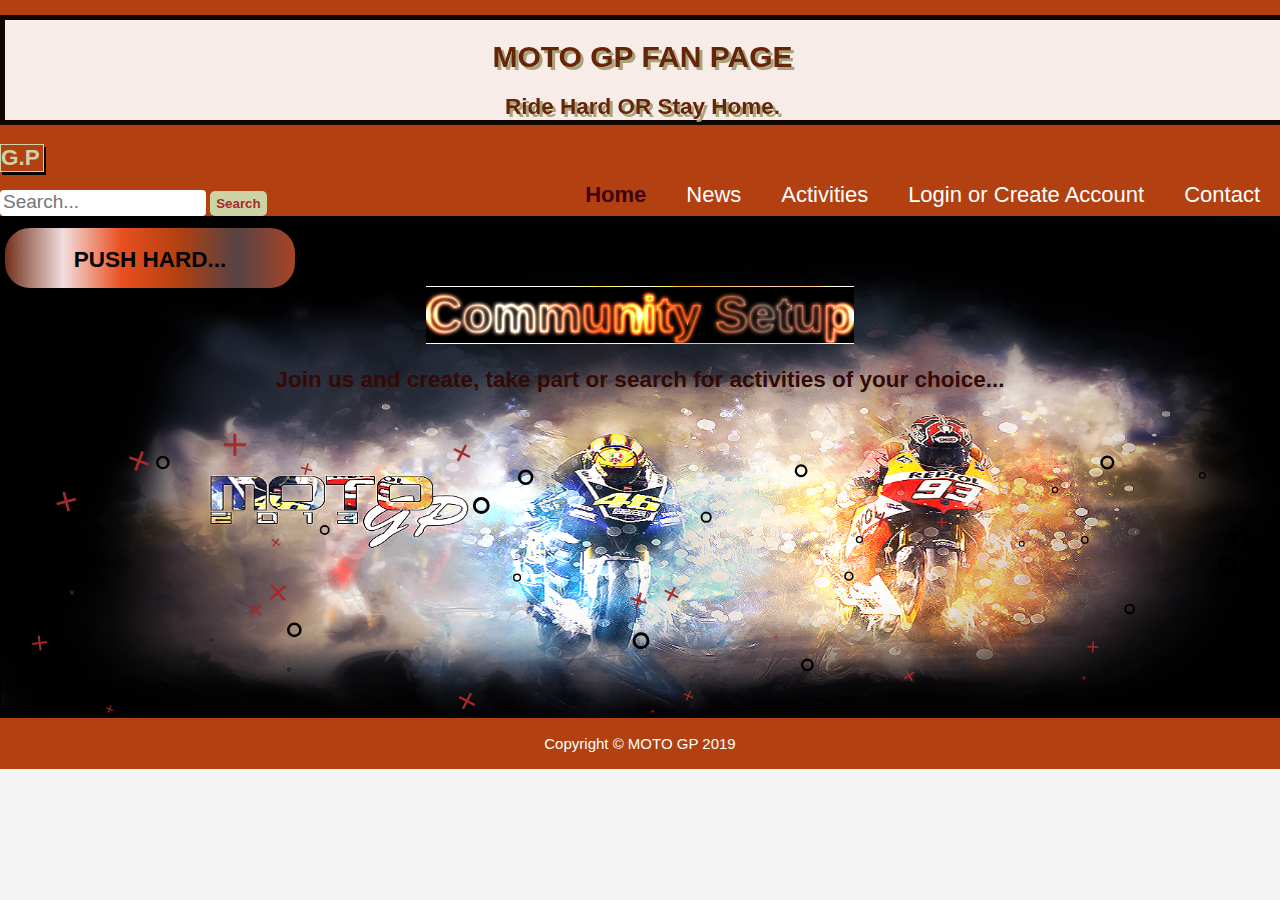
<file: Webpage/index.html>
<!DOCTYPE html>
<html lang="en" manifest="MOTO GP FAN PAGE.appcache">
<head>
	 <meta charset="UTF-8">
  <meta name="description" content="Helds sports activities for community setup and gives latest sports news">
  <meta name="keywords" content="activities,news,contact,login or signup">
  <meta name="viewport" content="width=device-width, initial-scale=1.0">
<title>
GP Family
</title>

<!--fall back for outdated web browsers-->
<!--[if lt IE 9]>
<scriptsrc='http://html5shim.googlecode.com/svn/trunk/html5.js'></script>
<![endif]-->
<link rel="shortcut icon" href="images/Logo.png">
<link rel="stylesheet" type="text/css" href="css/index.css">
</head>
<body>
<header>
	<div class="Container">
	<div class="box">
<center><h1>MOTO GP FAN PAGE</h1></center>
<center><h2>Ride Hard OR Stay Home.</h2></center>
</div>
	<div id="Real">
<h2>G.P</h2>
</div>
<nav>
<ul>
<li class="current"><a href="index.html">Home</a></li>
<li><a href="news.html">News</a></li>
<li><a href="activities.html">Activities</a></li>
<li><a href="Login or Create Account.html">Login or Create Account</a></li>
<li><a href="contact.html">Contact</a></li>
</ul>
</nav>
<form autocomplete="off">
<input type="text" id="search" placeholder="Search...">
<button type="submit" id="button-1">Search</button>
</form>
</div>
</header>
<section id="home">
	
<div class="button" >
<h2>PUSH HARD...</h2>
</div>
<div id="neon-effect">
<div class="neon-wrapper">
    <center> <span class="txt">Community Setup</span></center>
      <span class="gradient"></span>
     <span class="dodge"></span>
</div>
</div>
<div class="para">
<strong><center><h2><p>Join us and create, take part or search for activities of your choice...</p></h2></center></strong>
</div>
<canvas id="canvas" width="800" height="300">We’re sorry, you need an HTML5 compatible
 browser to view this HTML5 Canvas animation.</canvas>
<script src="js/index.js"></script>
<script type="text/javascript"></script>
</section>
<footer>
<p>Copyright &copy; MOTO GP 2019</p>
</footer>
</body>


</html>
</file>
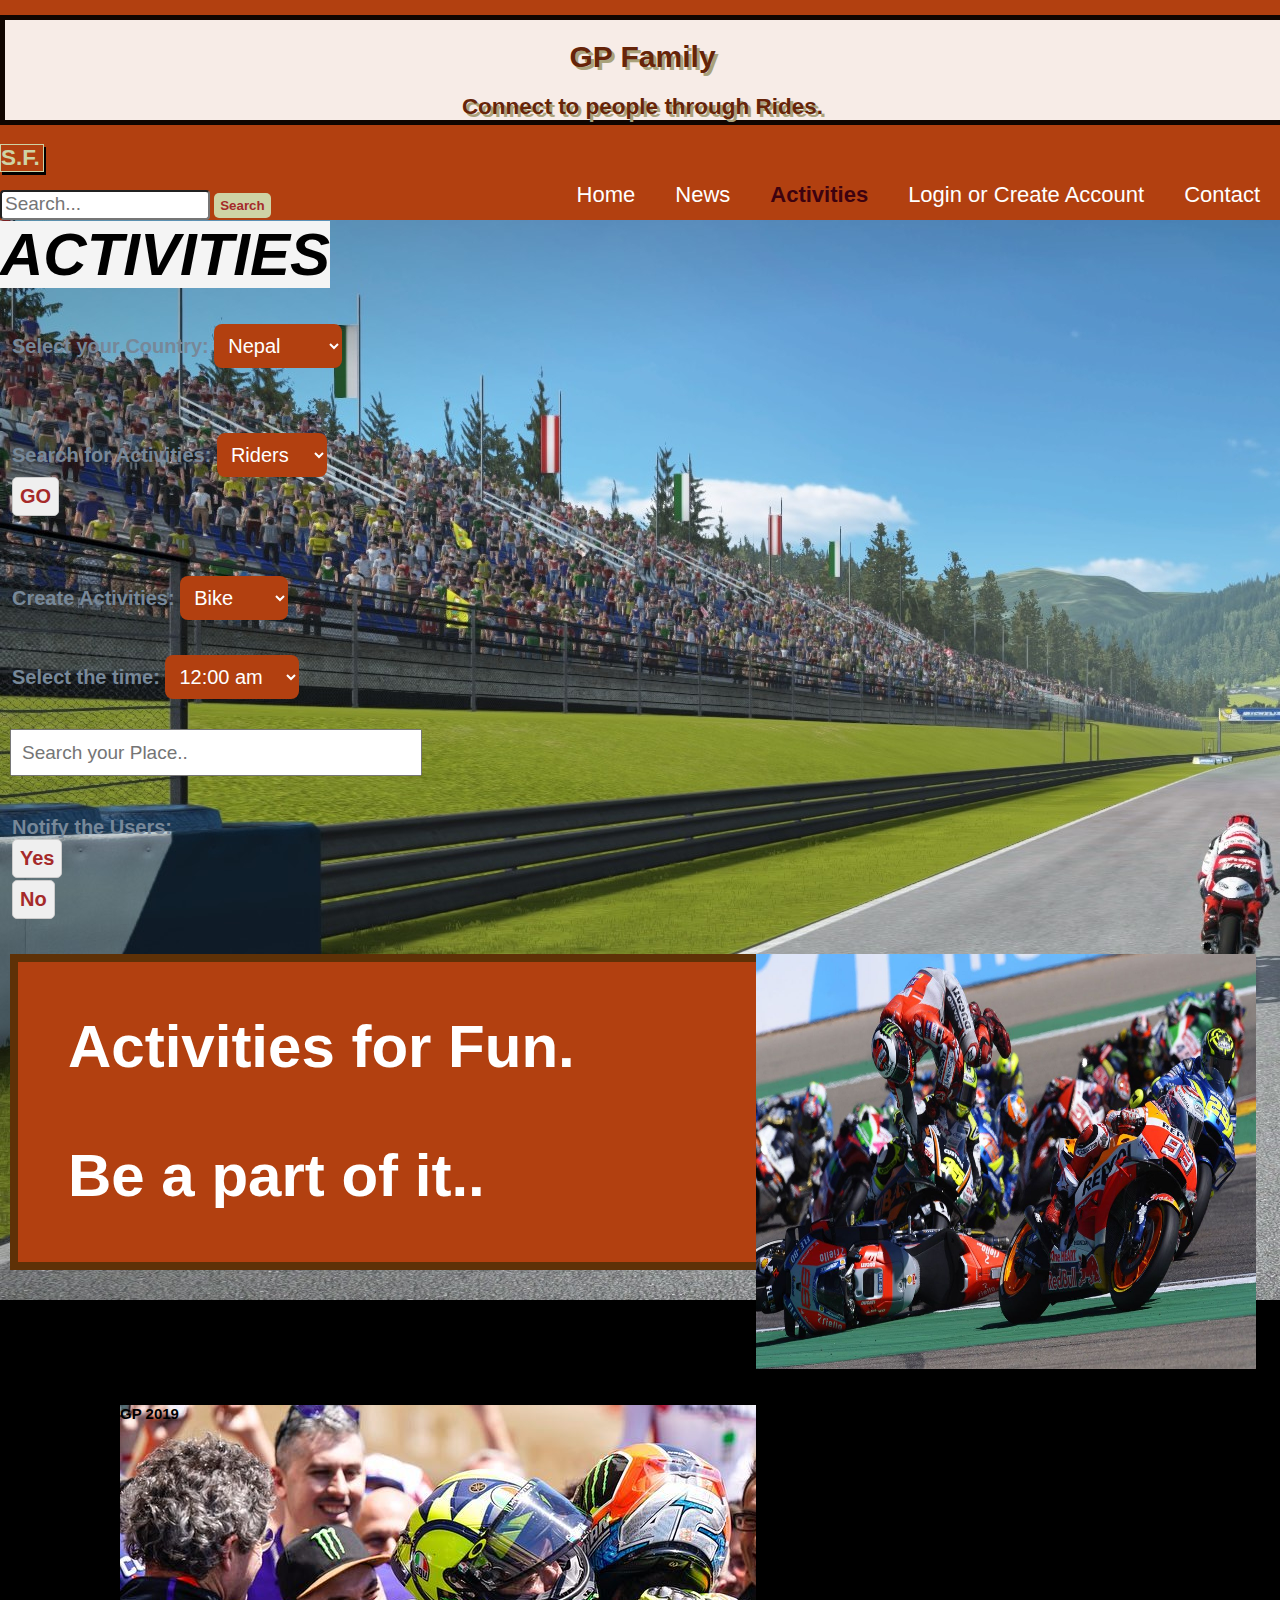
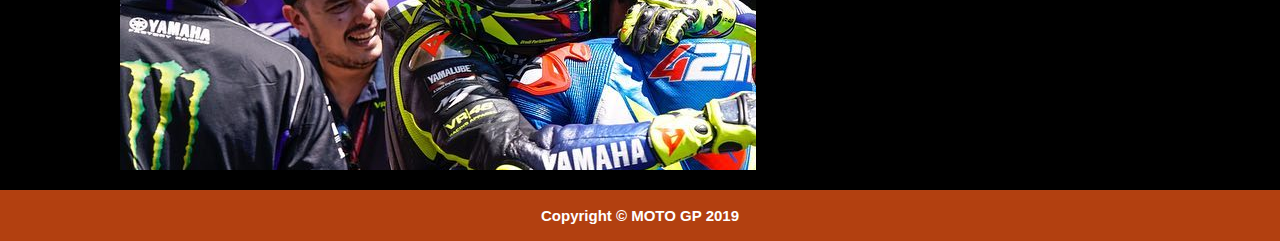
<file: Webpage/Activities.html>
<!DOCTYPE html>
<html lang="en" manifest="Moto GP.appcache">
<head>
	 <meta charset="UTF-8">
  <meta name="description" content="Helds sports activities for community setup and gives latest sports news">
  <meta name="keywords" content="activities,news,contact,login or signup">
  <meta name="viewport" content="width=device-width, initial-scale=1.0">
<title>
GP Family 
</title>
<style type="text/css">
  .header{
    margin-top: 70px;    /*internal css*/
    padding-left: 80px;
  }
  .head{
    color: black;
  }
</style>
<link rel="shortcut icon" href="images/images.jpg">
<link rel="stylesheet" type="text/css" href="css/activities.css">
</head>
<body>
<header>
	<div class="Container">
	<div class="box">
<center><h1>GP Family</h1></center>
<center><h2>Connect to people through Rides.</h2></center>
</div>
	<div id="Real">
<h2>S.F.</h2>
</div>
<nav>
<ul>
<li><a href="index.html">Home</a></li>
<li><a href="news.html">News</a></li>
<li class="current"><a href="activities.html">Activities</a></li>
<li><a href="Login or Create Account.html">Login or Create Account</a></li>
<li><a href="contact.html">Contact</a></li>
</ul>
</nav>
<form autocomplete="off">
<input type="text" id="search" placeholder="Search...">
<button type="submit" id="button-1">Search</button>
</form>
</div>
</header>
<section>
<i><b><big style="font-size:60px;background-color: #f4f4f4;">ACTIVITIES</big><b></i>
<div id="form">
<label style="font-size: 20px; color:lightslategrey;">Select your Country:</label>
<select name="Country">
    <option value="Nepal">Nepal</option>
    <option value="U.S.A">USA</option>
    <option value="India">India</option>
    <option value="China">China</option>
    <option value="Australia">Australia</option>
  </select><br>
</div>
  <div class="name">
   
<div id="form">
<label style="font-size: 20px; color:lightslategray">Search for Activities:</label>
<select name="Search">
    <option value="Football">Riders</option>
    <option value="Cricket">Tracks</option>
  </select>
  <form>
  <button type="submit" id="butnn">GO</button><br>
</form>
</div>
<div id="form">
  <label style="font-size: 20px; color:lightslategray">Create Activities:</label>
<select name="Create">
    <option value="Cricket">Bike</option>
    <option value="Football">Riders</option>
  </select><br>
</div>
<div id="form">
    <label style="font-size: 20px; color:lightslategray">Select the time:</label>
<select name="Select">
    <option value="">12:00 am</option>
    <option value="">1:00 am</option>
    <option value="">2:00 am</option>
    <option value="">3:00 am</option>
    <option value="">4:00 am</option>
     <option value="">5:00 am</option>
    <option value="">6:00 am</option>
    <option value="">7:00 am</option>
    <option value="">8:00 am</option>
    <option value="">9:00 am</option> 
    <option value="">10:00 am</option>
    <option value="">11:00 am</option>
    <option value="">12:00 pm</option>
    <option value="">1:00 pm</option> 
    <option value="">2:00 pm</option>
    <option value="">3:00 pm</option>
    <option value="">4:00 pm</option>
    <option value="">5:00 pm</option> 
    <option value="">6:00 pm</option>
    <option value="">7:00 pm</option>
    <option value="">8:00 pm</option>
    <option value="">9:00 pm</option>
    <option value="">10:00 pm</option>
    <option value="">11:00 pm</option>
 </select><br>
</div>
 <form>
  <input type="text" name="Search" id="srch" placeholder="Search your Place.." required><br>
<div id="form">
 <label style="font-size: 20px; color:lightslategray; ">Notify the Users:</label>
 <button type="submit" id="yes">Yes</button>
 <button type="submit" id="no">No</button>
</form>
</div>
</div>
 <div id="img">
  <img src="images/rush.jpg" alt="activities" width="500px"; height="415px";>
</div>
<div id="acti">
  <b><big style="font-size: 60px; "><p>Activities for Fun.</p><p>Be a part of it..</p></big></b>
</div>
 <script src="js/activities.js"></script>
<script type="text/javascript"></script>
<div class="container">
<div class="header">
    <h1><center><big style="font-size: 40px;">STARS OF GP</big></center></h1>
</div>
<div id="slider">
    <ul class="slides">
 <li class="slide slide1">GP 2019</li>
 <li class="slide slide2">GP 2019</li>
 <li class="slide slide3">GP 2019</li>
 <li class="slide slide4">GP 2019</li>
 <li class="slide slide5">GP 2019</li>
 <li class="slide slide1">GP 2019</li>
    </ul>
</div>

</div>
</section>
</body>
<footer>
<p>Copyright &copy; MOTO GP 2019</p>
</footer>
</body>
</html>
</file>
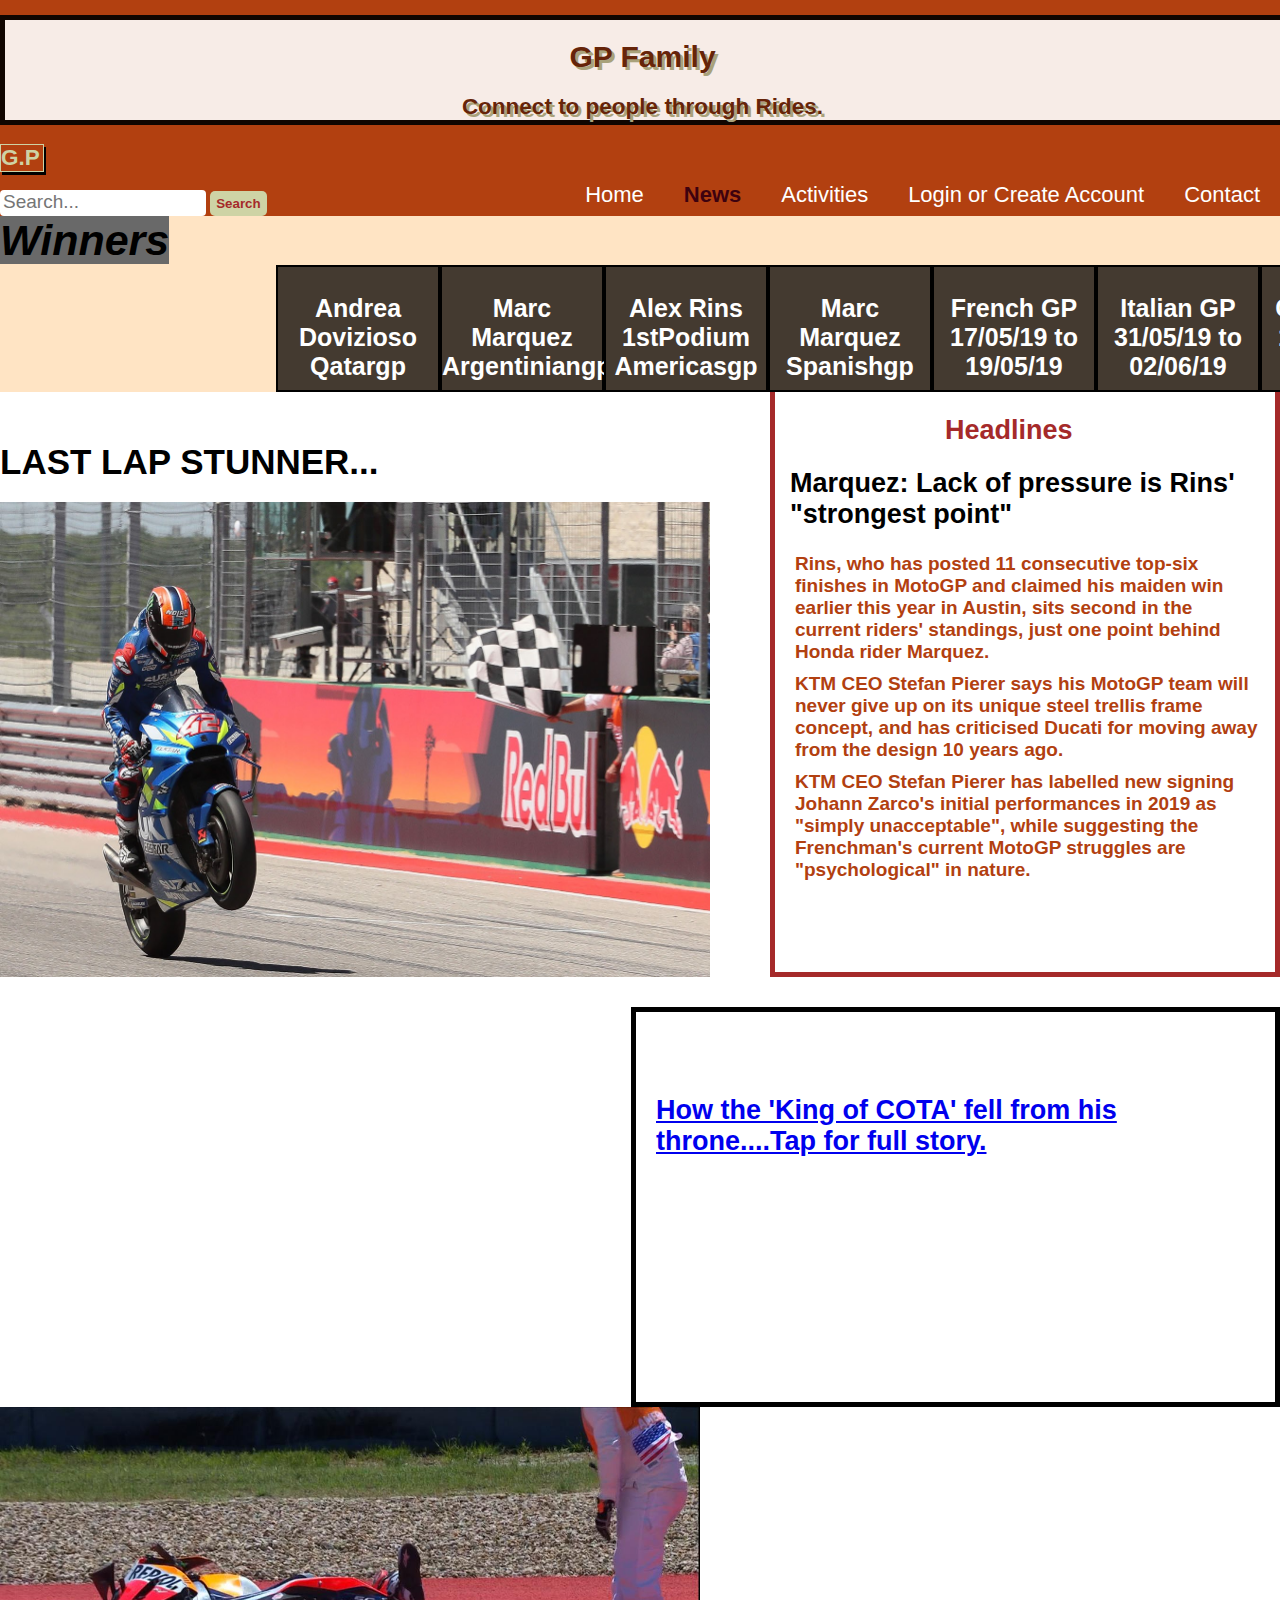
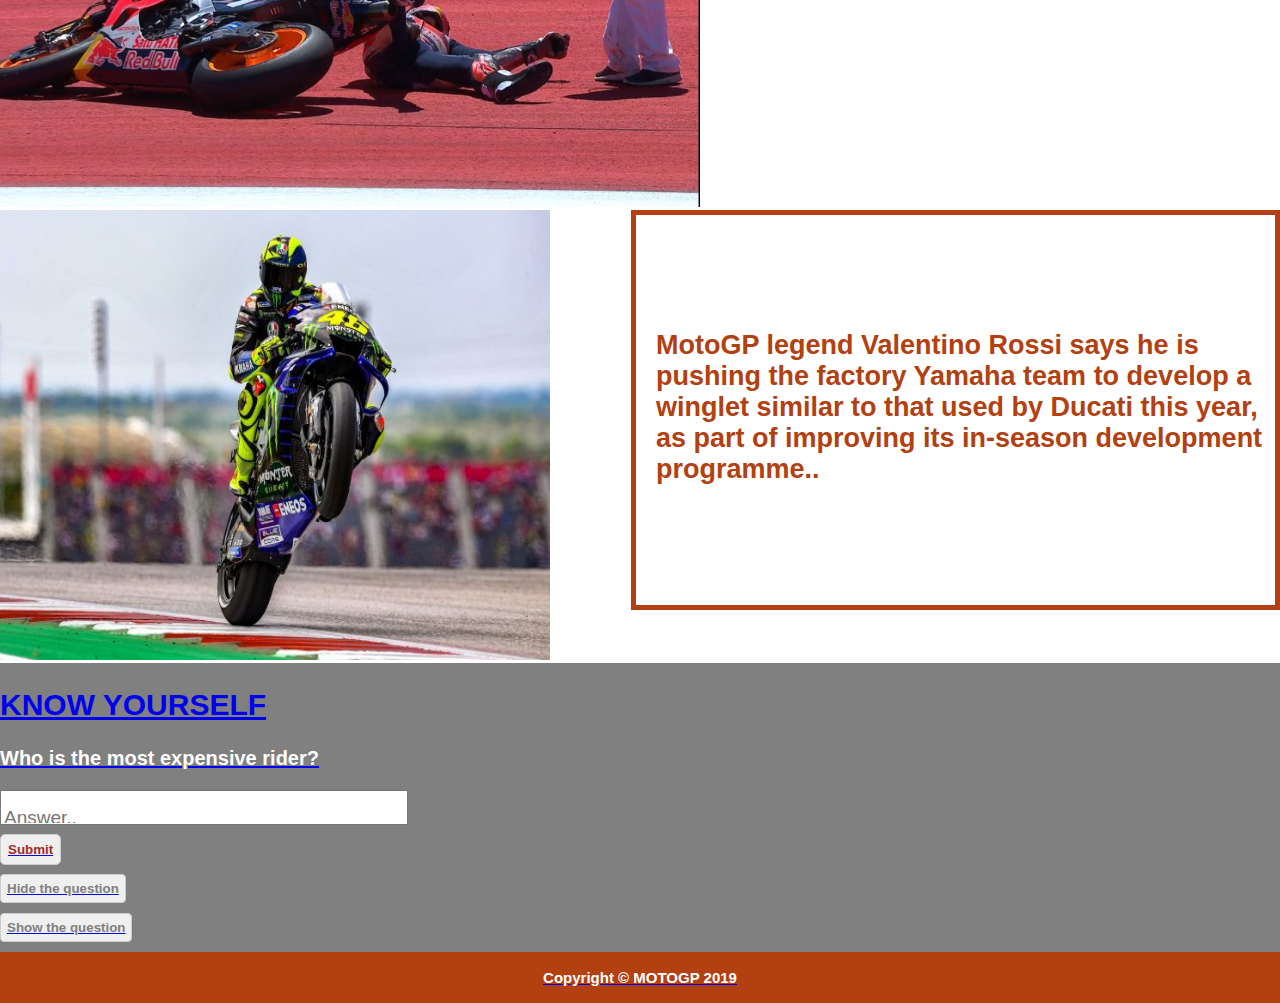
<file: Webpage/News.html>
<!DOCTYPE html>
<html lang="en" manifest="GP Family.appcache">
<head>
	 <meta charset="UTF-8">
  <meta name="description" content="Helds sports activities for community setup and gives latest sports news">
  <meta name="keywords" content="activities,news,contact,login or signup">
  <meta name="viewport" content="width=device-width, initial-scale=1.0">
<title>
Moto GP 
</title>

<!--Internal CSS-->
<style type="text/css">
	.sct{
	background-color: bisque;
}
.headlines h3{
	margin: 20px 20px;
}
</style>

<link rel="shortcut icon" href="images/images.jpg">
<link rel="stylesheet" type="text/css" href="css/news.css">
</head>
<body>
<header>
	<div class="Container">
	<div class="box">
<center><h1>GP Family</h1></center>
<center><h2>Connect to people through Rides.</h2></center>
</div>
	<div id="Real">
<h2>G.P</h2>
</div>
<nav>
<ul>
<li><a href="index.html">Home</a></li>
<li class="current"><a href="news.html">News</a></li>
<li><a href="activities.html">Activities</a></li>
<li><a href="Login or Create Account.html">Login or Create Account</a></li>
<li><a href="contact.html">Contact</a></li>
</ul>
</nav>
<form autocomplete="off">
<input type="text" id="search" placeholder="Search...">
<button type="submit" id="button-1">Search</button>
</form>
</div>
</header>
<section class="sct">
	<i><b><big style="font-size:43px;background-color: dimgrey;">Winners </big><b></i> <!--Inline CSS  for making the text bigger-->
<div id="news">	
<div class="bx"><a href="https://www.motorsport.com/motogp/results/2019/qatar-gp/"><p>Andrea Dovizioso Qatargp</p></a></div>
<div class="bx"><a href="https://https://www.motorsport.com/motogp/results/2019/argentinian-gp/"><p>Marc Marquez Argentiniangp</p></a></div>
<div class="bx"><a href="https://https://www.motorsport.com/motogp/results/2019/americas-gp/"><p>Alex Rins 1stPodium Americasgp</p></a></div>
<div class="bx"><a href="https://https://www.motorsport.com/motogp/results/2019/spanish-gp-420949/"><p>Marc Marquez Spanishgp</p></a></div>
<div class="bx"><a><p>French GP 17/05/19 to 19/05/19</p></a></div>
<div class="bx"><a><big style="font-size: 20px; color: #fff; margin-top: 2px;"> </big><p id="pp">Italian GP 31/05/19 to 02/06/19</p></a></div>
<div class="bx"><a><big style="font-size: 20px; color: #fff; margin-top: 2px;"></big><p id="pp">Catalan GP 14/06/19 to 16/06/19</p></a></div>
</div>
</section>
<section id="mainn">
	<article>
	<div id="head">
		<strong><b><h1><big style="font-size:35px";>LAST LAP STUNNER...</big></h1></b></strong>
	<div class="mx">
		<img src="images/Rins.jpg" alt="Sergio" width="710px"; height="500px";>
	<figcaption id="rms">93 Marquez Crashed </figcaption>
	</div>
	</article>	
</div>
</div>
<div class="headlines">
<aside style="font-size:larger; float: right;">
<h2 style="font-family: arial; color: brown; padding-left: 170px;">Headlines</h2><!--Inline CSS-->
<h2 style="padding-left: 15px;">Marquez: Lack of pressure is Rins' "strongest point"
</h2>
<ul>
	<li><a href="https://www.marca.com/en/football/real-madrid/2019/02/09/5c5f3e4a22601d0a098b4659.html">
Rins, who has posted 11 consecutive top-six finishes in MotoGP and claimed his maiden win earlier this year in Austin, sits second in the current riders' standings, just one point behind Honda rider Marquez.</a></li>
		<li><a>KTM CEO Stefan Pierer says his MotoGP team will never give up on its unique steel trellis frame concept, and has criticised Ducati for moving away from the design 10 years ago.</a></li>
		<li><a>KTM CEO Stefan Pierer has labelled new signing Johann Zarco's initial performances in 2019 as "simply unacceptable", while suggesting the Frenchman's current MotoGP struggles are "psychological" in nature.</a></li>
</ul>
	</aside>
</div>
</section>
<section id="mid">
	<div class="new">
<aside id="aside">
<h2 id="rn"><a href="https:"https://www.motorsport.com/motogp/news/how-marquez-became-just-another-human-at-austin/4371572/"</a>How the 'King of COTA' fell from his throne....Tap for full story.</h2>
</aside>
</div>
	<div id="photo">
		<img src="images/crash93.jpg" width="700px" height="400px;" id="image">
	</div>
</section>
	<section id="last">
	<div class="newss">
<aside id="asde">
<h2 id="sjj">MotoGP legend Valentino Rossi says he is pushing the factory Yamaha team to develop a winglet similar to that used by Ducati this year, as part of improving its in-season development programme..</h2>
</aside>
</div>
	<div class="imag">
		<img src="images/46vale.jpg" width="550px" height="450px;" id="imgg">
    </div>
</section>
<section id="question">
	<div id="content">
		<h2 id="que">KNOW YOURSELF</h2>
	<p id="ques">Who is the most expensive rider?</p>
	<form autocomplete="off">
	<input type="text" name="unam" id="answer" placeholder="Answer.." required=""><br>
<button type="submit" id="butn">Submit</button>
</form>
</div>
<!-- Including jQuery Library in our page -->
<button onclick="topFunction()" id="myBtn" title="Go to top">Top</button>
<script src="js/news.js"></script>
<div class="btn-wrap">
<button id="hide-btn" data-effect="hide">Hide the question</button>
<button id="show-btn" data-effect="show">Show the question</button>
</div>
<!-- Including jQuery Library in our page -->
<script src="js/news.js"></script>
	</section>
<footer>
<p>Copyright &copy; MOTOGP 2019</p>
</footer>
</body>
</html>
</file>
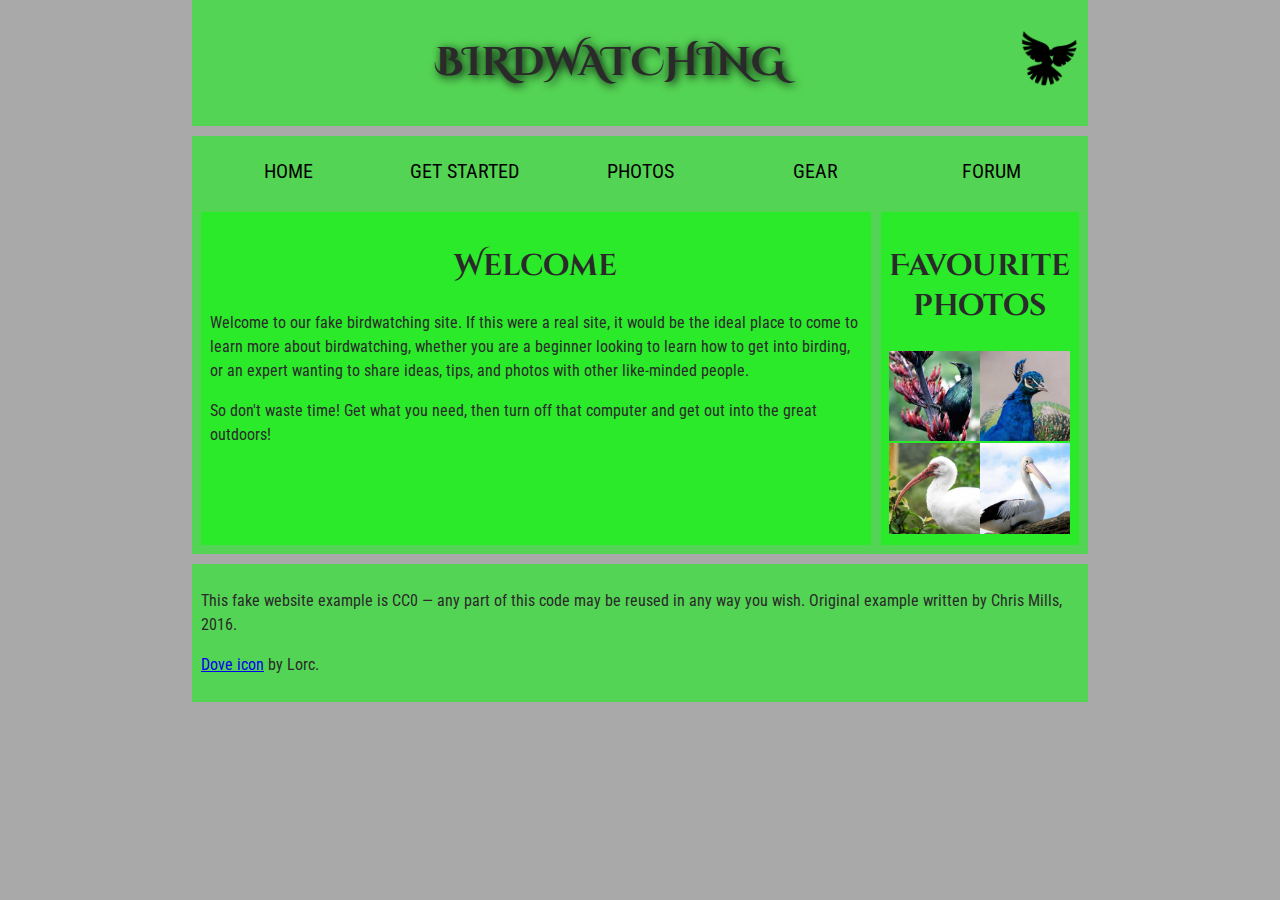
<file: wd/bird/name.html>
<!DOCTYPE html>
<html>
  <head>
    <meta charset="utf-8">
    <title>Birdwatching</title>
    <link href='https://fonts.googleapis.com/css?family=Roboto+Condensed:300%7CCinzel+Decorative:700' rel='stylesheet' type='text/css'>
    <link rel="stylesheet" type="text/css" href="style.css">

    <!--[if lt IE 9]>
      <script src="//html5shiv.googlecode.com/svn/trunk/html5.js"></script>
    <![endif]-->
  </head>

  <body>

    <header>
      <h1>Birdwatching</h1>
      <img src="dove.png" alt="a simple dove logo">
    </header>

    <nav>  
      <ul>
        <li><span>Home</span></li>
        <li><a href="#">Get started</a></li>
        <li><a href="#">Photos</a></li>
        <li><a href="#">Gear</a></li>
        <li><a href="#">Forum</a></li>
      </ul>
    </nav>

    <main>
      <section>
        <h2>Welcome</h2>

        <p>Welcome to our fake birdwatching site. If this were a real site, it would be the ideal place to come to learn more about birdwatching, whether you are a beginner looking to learn how to get into birding, or an expert wanting to share ideas, tips, and photos with other like-minded people.</p>

        <p>So don't waste time! Get what you need, then turn off that computer and get out into the great outdoors!</p>
      </section>

      <aside>
        <h2>Favourite photos</h2>

        <a href="favorite-1.jpg"><img src="favorite-1_th.jpg" alt="Small black bird, black claws, long black slender beak, links to larger version of the image"></a>
        <a href="favorite-2.jpg"><img src="favorite-2_th.jpg" alt="Top half of a pretty bird with bright blue plumage on neck, light colored beak, blue headdress, links to larger version of the image"></a>
        <a href="favorite-3.jpg"><img src="favorite-3_th.jpg" alt="Top half of a large bird with white plumage, very long curved narrow light colored break, links to larger version of the image"></a>
        <a href="favorite-4.jpg"><img src="favorite-4_th.jpg" alt="Large bird, mostly white plumage with black plumage on back and rear, long straight white beak, links to larger version of the image"></a>
      </aside>
    </main>

    <footer>
      <p>This fake website example is CC0 — any part of this code may be reused in any way you wish. Original example written by Chris Mills, 2016.</p>

      <p><a href="http://game-icons.net/lorc/originals/dove.html">Dove icon</a> by Lorc.</p>
    </footer>

  </body>
</html>
</file>
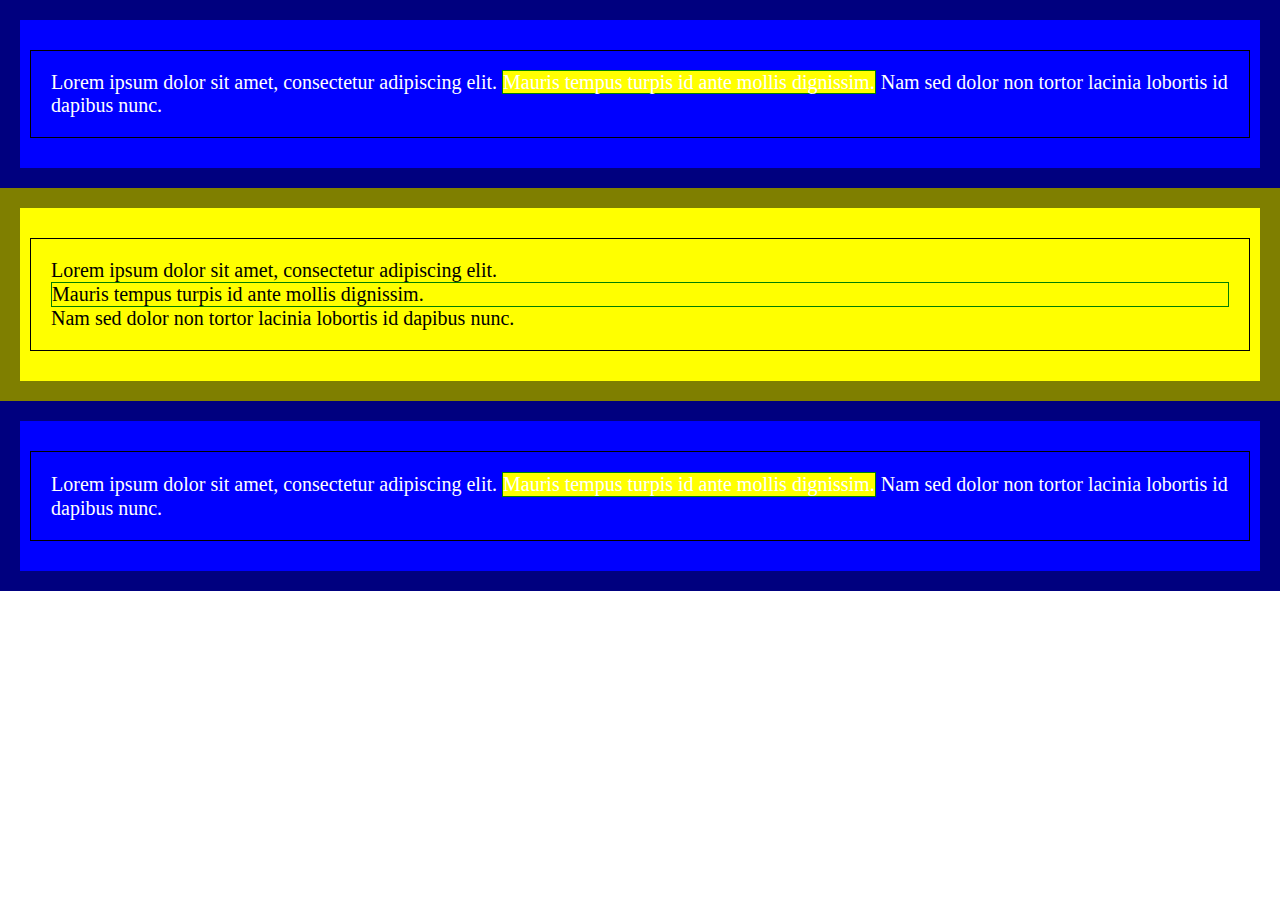
<file: wd/box_model/box_model.html>
<!DOCTYPE html>
<html>
  <head>
    <meta charset="utf-8">
    <title>Box model</title>
    <link rel="stylesheet" href="box.css">
  </head>
  <body>
    <header>

<p>
  Lorem ipsum dolor sit amet, consectetur adipiscing elit.
  <span class="inline">Mauris tempus turpis id ante mollis dignissim.</span>
  Nam sed dolor non tortor lacinia lobortis id dapibus nunc.
</p>


</header>
    <main><p>
  Lorem ipsum dolor sit amet, consectetur adipiscing elit.
  <span class="block">Mauris tempus turpis id ante mollis dignissim.</span>
  Nam sed dolor non tortor lacinia lobortis id dapibus nunc.</p></main>
    <footer><p>
  Lorem ipsum dolor sit amet, consectetur adipiscing elit.
  <span class="inline-block">Mauris tempus turpis id ante mollis dignissim.</span>
  Nam sed dolor non tortor lacinia lobortis id dapibus nunc.
</p></footer>
     

  </body>
</html>
</file>
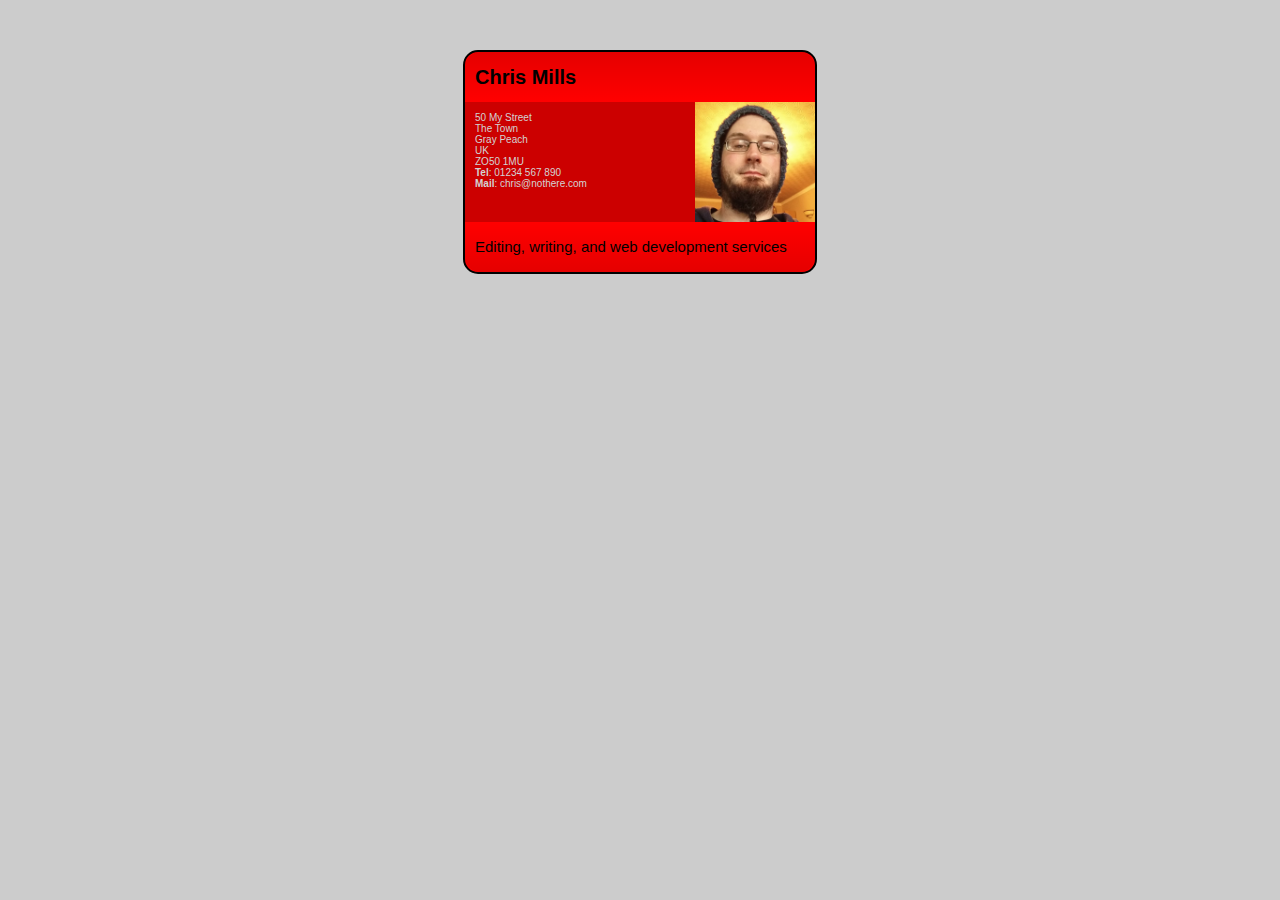
<file: wd/card d/card.html>
<!DOCTYPE html>
<html>
  <head>
    <meta charset="utf-8">
    <title>Fundamental CSS comprehension</title>
    <link rel="stylesheet" type="text/css" href="stylle.css">
  </head>
  <body>

  <section class="card">
    <header>
      <h2>Chris Mills</h2>
    </header>
    <article>
      <img src="chris.jpg" alt="A picture of Chris - a man with glasses, a beard, and a silly wooly hat">
      <p>50 My Street</br>
         The Town<br>
         Gray Peach<br>
         UK<br>
         ZO50 1MU<br>
        <strong>Tel</strong>: 01234 567 890<br>
        <strong>Mail</strong>: chris@nothere.com</p>
    </article>
    <footer>
      <p>Editing, writing, and web development services</p>
    </footer>
  </section>

  </body>
</html>
</file>
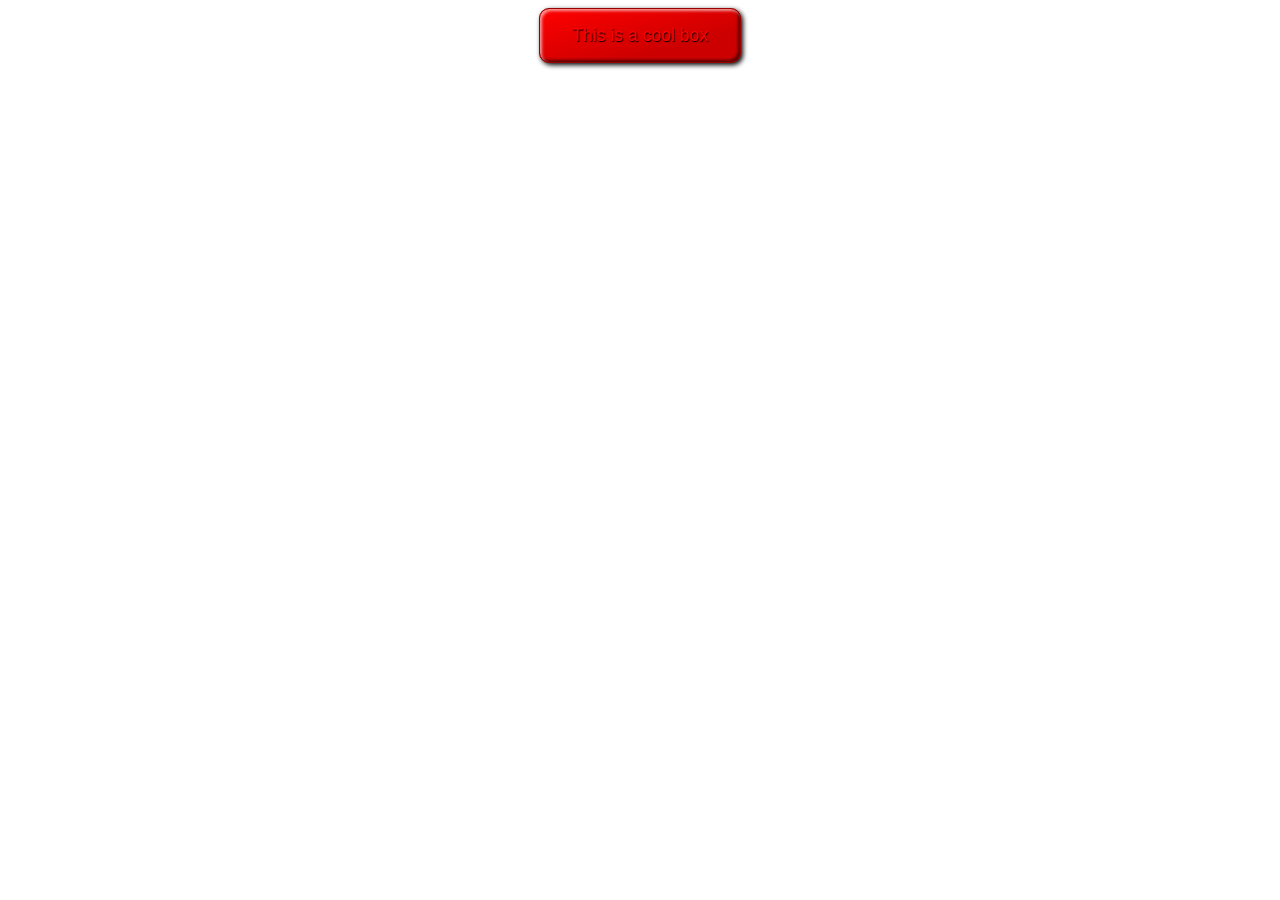
<file: wd/cool_box/cool_box.html>
<!DOCTYPE html>
<html>
  <head>
    <meta charset="utf-8">
    <title>Cool box</title>
    <link rel="stylesheet" type="text/css" href="sty.css">
    
  </head>
  <body>
      <p>This is a cool box</p>
  </body>
</html>
</file>
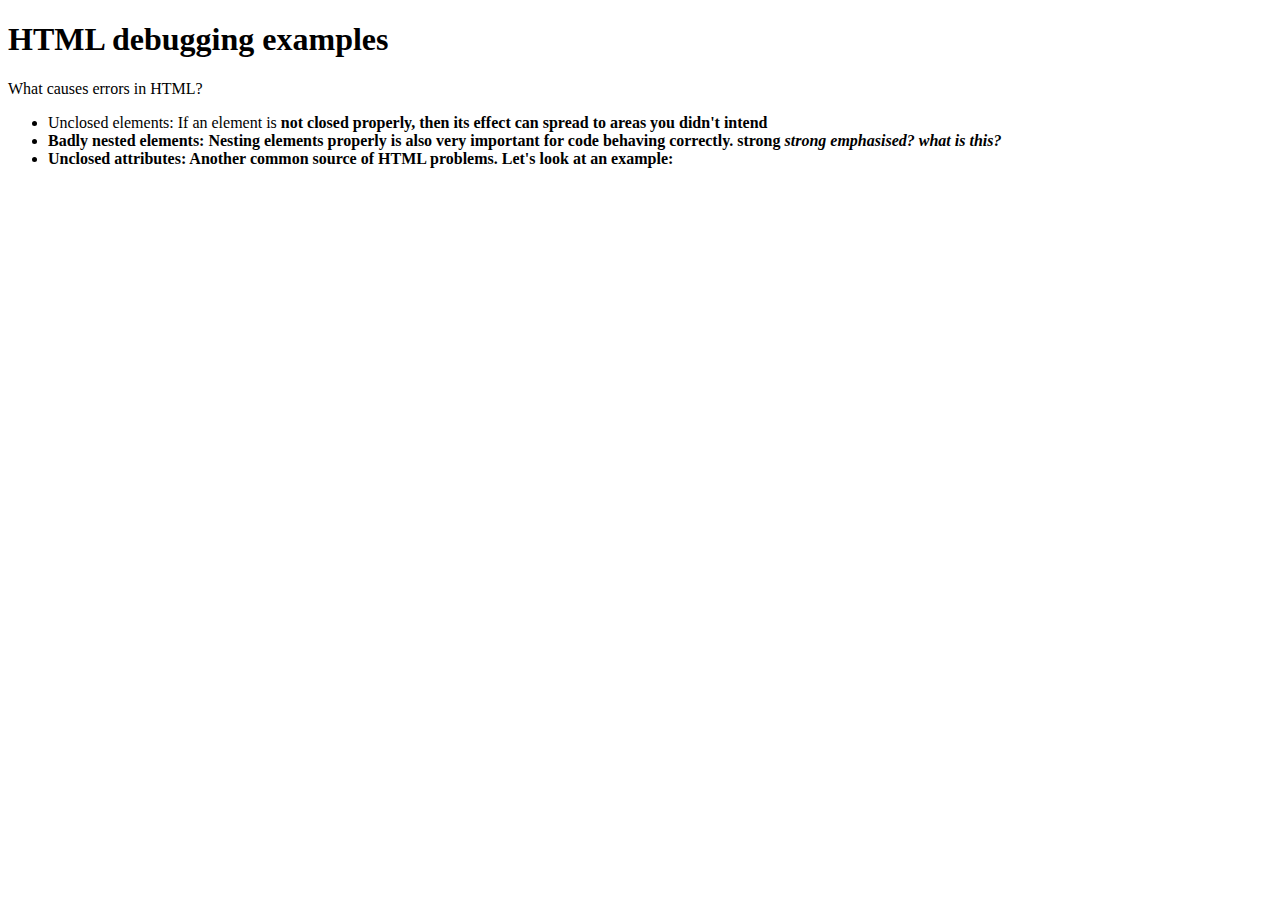
<file: wd/debug/debug.html>
<!DOCTYPE html>
<html>
  <head>
    <meta charset="utf-8">

    <title>HTML debugging examples</title>

    <!--[if lt IE 9]>
      <script src="https://cdnjs.cloudflare.com/ajax/libs/html5shiv/3.7.3/html5shiv.js"></script>
    <![endif]-->
  </head>

  <body>
    <h1>HTML debugging examples</h1>

    <p>What causes errors in HTML?

    <ul>
      <li>Unclosed elements: If an element is <strong>not closed properly, then its effect can spread to areas you didn't intend

      <li>Badly nested elements: Nesting elements properly is also very important for code behaving correctly. <strong>strong <em>strong emphasised?</strong> what is this?</em>

      <li>Unclosed attributes: Another common source of HTML problems. Let's look at an example: </li>
    </ul>
  </body>
</html>
</file>
<file: Webpage/css/index.css>
body{
font-family: Arial, Georgia, sans-serif;
font-size: 15px;
padding: 0;
margin: 0;
background-color: #f4f4f4;
}

header, footer, nav, section{ display: block; }

#canvas {
  width: 100%;
  height: 100%;
}
.box{
color: #5E2209;
	background-color: #ffffff;
	height: 100px;
	border-bottom: #000000 5px solid;
	border-top: #000000 5px solid;
	border-left: #000000 5px solid;
	text-shadow: 3px 3px #A9AD87;
	opacity: 0.9;
}
.container{
	margin: auto;
	overflow: scroll;
	height: 500px;
	max-width: 800px;
}
/*by default ul has padding and margin */
ul{
margin: 0px;
padding: 0px;
}
#Real h2 {
	border: 1px solid;
width: 42px;
color: #CED3A5;
box-shadow: 2px 3px #000000;
}
header{
background-color: #B24010;
color: white;
padding-top: 15px;
margin: 0;
}
header nav{
	 float: right;
	 margin: auto;
}
header li{
float: left;
list-style: none; /*to remove bullet points*/
padding: 0 20px 0 20px;
line-height: 10px;
margin: 0px;
}
header a{
color: white;
text-decoration: none; /*to remove underline*/
 font-size: 22px;
float: right;
margin: auto;
}
header .current a{
color: #3D020F;
font-weight: bold;
}
header a:hover{
	color: #000000;
	font-size: bold;
}
.Container input[type^="text"]{
    padding: 3px;
    height:20px;
    width: 200px;
    border-radius: 4px;
    font-size: 16px;
    border: 0px;
}
#button-1{
height: 25px;
background:#CED3A5;
border: 0px;
border-radius: 5px;
color: brown;
font-weight: bold;
}


/*-----------for home page body-------------*/
#home{
padding: 0;
margin-bottom: 0;
min-height: 500px;
overflow: hidden;
background: url(../images/images.1.png);  background-size:107% 108%;
}

.button {
color: black;
 width: 290px;
 height: 60px;
  border: 5px solid #000000;
  padding: 0px;
  margin: 0px;
 text-align: center;
 transform: translate(0%,10%);
 background: linear-gradient(90deg, #722F1A, #F1DEDE, #EA4F20, #B24010, #564345, #A84426);
 border-radius: 30px;
}
.txt {
    color: #ffffff;
     background:black;
    font-size:50px;
    font-weight: bold;
    font-family: Arial;
}
.txt::before {
    content: 'Community Setup';
    position: absolute;
    mix-blend-mode: difference;
    filter: blur(2px);
}
#neon-effect{
 display: flex;
 justify-content: center;
align-items: center;
}
.neon-wrapper {
    display:inline-flex;
    filter: brightness(200%);
    overflow: hidden;
}
.gradient{
    background:linear-gradient(90deg, #722F1A, #F1DEDE, #EA4F20, #B24010, #564345, #A84426);
    position: absolute;
    top: 0;
    left:0;
    width: 100%;
    height:100%;
    mix-blend-mode: multiply;
}
.dodge {
    background: radial-gradient(circle,white,#545643 35%) center / 25% 25%;
    position: absolute;
    top:-100%;
    left:-100%;
    right:0;
    bottom:0;
      mix-blend-mode: color-dodge;
    animation: dodge-area 3s linear infinite;
}
@keyframes dodge-area {
    to {
        transform: translate(50%,50%);
    }
}
.para{
color: #330A04;
}
input::-webkit-input-placeholder {
    font-size: 19px;
    line-height: 5;
}
footer{
	margin-top: 0px;
padding: 2px;
color: #ffffff;
background-color: #B24010;
text-align: center;
}

/*------media Queries-------
for mobile devices
*/
@media(max-width: 768px){
header .Container,
header .box,
header #Real,
header nav,
header nav li,
{
float: none;
text-align: center;
width: 100%;
}
nav li{
     padding: 10px 75px 15px 10px;
}
header a{
    font-size: 20px;
}
.button{
    margin-bottom: 15px;
    margin-left: 5px;
}

.para p{
    font-size: 18px;
}
.Container input[type="text"]{
    padding: 3px;
    height:20px;
    width: 150px;
    border-radius: 3px;
    font-size: 13px;
    border: 0px;
}
input::-webkit-input-placeholder {
    font-size: 13px;
    line-height: 5;
}
footer{
margin-top: 0px;
padding: 2px;
font-size: 10px;
color: #ffffff;
background-color: #B24010;
text-align: center;
}
}
</file>
<file: Webpage/css/activities.css>
body{
font-family: Arial, Georgia, sans-serif;
font-size: 15px;
padding: 0;
margin: 0;
background-color: black;
}
.box{
color: #5E2209;
	background-color: #ffffff;
	height: 100px;
	border-bottom: #000000 5px solid;
	border-top: #000000 5px solid;
	border-left: #000000 5px solid;
	text-shadow: 3px 3px #A9AD87;
	opacity: 0.9;
}
.container{
	margin: auto;
	overflow: hidden;
	height: 500px;
	max-width: 800px;
}
/*by default ul has padding and margin */
ul{
margin: 0px;
padding: 0px;
}
#Real h2 {
	border: 1px solid;
width: 42px;
color: #CED3A5;
box-shadow: 2px 3px #000000;
}
header{
background-color: #B24010;
color: white;
padding-top: 15px;
margin: 0;
}
header nav{
	 float: right;
	 margin: auto;
}
header li{
float: left;
list-style: none; /*to remove bullet points*/
padding: 0 20px 0 20px;
line-height: 10px;
margin: 0px;
}
header a{
color: white;
text-decoration: none; /*to remove underline*/
 font-size: 22px;
float: right;
margin: auto;
}
header .current a{
color: #3D020F;
font-weight: bold;
}
header a:hover{
	color: #000000;
	font-size: bold;
}
.Container input[type="text"]{
    padding: 3px;
    height:20px;
    width: 200px;
    border-radius: 4px;
    font-size: 16px;
   
}
#button-1{
height: 25px;
background:#CED3A5;
border: 0px;
border-radius: 5px;
color: brown;
font-weight: bold;
}


/*-----------for activities page-------------*/
section p{
	margin-top: 0px;
	
}
section{
	background: url(../images/Track.jpg) no-repeat;
	overflow-x: hidden;
}
#form{
	font-size: 20px;
	padding-top: 25px;
	padding-left: 10px;
}
#form select{
	padding: 10px 20px 10px 10px;
	font-size: 20px;
	background-color: #B24010;
	color: white;
	border-radius: 8px;
	border: 0px;
}
#srch{
padding: 10px 20px 10px 10px;
margin: 20px 0 5px 10px;
width: 29.5%;
font-size: 20px;
}
.name{
	padding-top: 20px;
}
input::-webkit-input-placeholder {
    font-size: 19px;
    line-height: 5;
}
#form{
	border: 0px;
	margin: 10px 0 10px 2px; ;
}
select{
	padding-bottom: 30px;
	border: 0px;
}
#butnn, #yes, #no{
	display: block;
	color: brown;
	font-size: 20px;
	font-weight: bold;
padding: 7px;
border: 1px solid #ccc;
border-radius: 5px;
margin-bottom: 2px;
}


#acti{
	background-color: #B24010;
	color: #fff;
  width: 700px;
  height: 200px;
  border: 8px solid #5E3107;
  padding: 50px;
  margin-top: 35px;
  margin-left: 10px;
}
#acti p:hover{
	color: #909580;
	opacity: 0.8;
}
#img{
	margin-top: 25px;
	float: right;
	margin-bottom: 20px;
	 width:524px;
	  overflow: hidden;
}
#slider {
    width: 720px;
    height: 400px;
    overflow: hidden;
    margin-left: 120px;
    margin-right: -70px;
    margin-bottom: 40px;
}

#slider .slides {
    display: block;
    width: 6000px;
    height: 400px;
    
}
#slider .slide {
    float: left;
    list-style-type: none;
    width: 720px;
    height: 400px;
}

/* for slides images */
.slide1 {background: url(../images/2.jpg);}
.slide2 {background: url(../images/1.jpg);}
.slide3 {background: url(../images/4.jpg);}
.slide4 {background: url(../images/7.jpg);}
.slide5 {background: url(../images/8.jpg);}

footer{
	margin-top: 0px;
padding: 2px;
color: #ffffff;
background-color: #B24010;
text-align: center;
margin-top: 20px;
}


/*for mobiles */
@media(max-width: 800px){
header .Container,
header .box,
header #Real,
header nav,
header nav li,
{
float: none;
text-align: center;
width: 100%;
}
nav li{
     padding: 10px 75px 15px 10px;
}
header a{
    font-size: 20px;
}
.button{
    margin-bottom: 15px;
    margin-left: 5px;
}
.para p{
    font-size: 18px;
}
.Container input[type="text"]{
    padding: 3px;
    height:20px;
    width: 150px;
    border-radius: 3px;
    font-size: 13px;
    border: 0px;
}
input::-webkit-input-placeholder {
    font-size: 13px;
    line-height: 5;
}

#srch{
	font-size: 15px;
	width: 300px;
}
#acti,#img{
	float: none;
	text-align: center;
}
#acti p{
font-size: 40px;
float: left;
}
#acti{
	width: 390px;
  height: 200px;
  border: 6px solid #5E3107;
}
.header h1{
	font-size: 25px;
}
#slider{
	float: left;
	text-align: left;
	width: 400px;
	margin-right: 40px;
}
.slides{
	float: left;
}
#slider {
    width: 720px;
    height: 400px;
    overflow: hidden;
    margin-left: 120px;
    margin-right: -70px;
    margin-bottom: 40px;
}

#slider .slides {
    display: block;
    width: 6000px;
    height: 400px;
    
}
#slider .slide {
    float: left;
    list-style-type: none;
    width: 720px;
    height: 400px;
}

footer{
	margin-top: 0px;
padding: 2px;
font-size: 10px;
color: #ffffff;
background-color: #B24010;
text-align: center;
}
}
</file>
<file: Webpage/css/news.css>
body{
font-family: Arial, Georgia, sans-serif;
font-size: 15px;
padding: 0;
margin: 0;
background-color: #f4f4f4;
}
.box{
color: #5E2209;
	background-color: #ffffff;
	height: 100px;
	border-bottom: #000000 5px solid;
	border-top: #000000 5px solid;
	border-left: #000000 5px solid;
	text-shadow: 3px 3px #A9AD87;
	opacity: 0.9;
}
.container{
	margin: auto;
	overflow: hidden;
	height: 500px;
	max-width: 800px;
}
/*by default ul has padding and margin */
ul{
margin: 0px;
padding: 0px;
}
#Real h2 {
	border: 1px solid;
width: 42px;
color: #CED3A5;
box-shadow: 2px 3px #000000;
}
header{
background-color: #B24010;
color: white;
padding-top: 15px;
margin: 0;
}
header nav{
	 float: right;
	 margin: auto;
}
header li{
float: left;
list-style: none; /*to remove bullet points*/
padding: 0 20px 0 20px;
line-height: 10px;
margin: 0px;
}
header a{
color: white;
text-decoration: none; /*to remove underline*/
 font-size: 22px;
float: right;
margin: auto;
}
header .current a{
color: #3D020F;
font-weight: bold;
}
header a:hover{
	color: #000000;
	font-size: bold;
}
.Container input[type="text"]{
    padding: 3px;
    height:20px;
    width: 200px;
    border-radius: 4px;
    font-size: 16px;
    border: 0px;
}
#button-1{
height: 25px;
background:#CED3A5;
border: 0px;
border-radius: 5px;
color: brown;
font-weight: bold;
}


/*for news page*/

#news{

width: 1700px;
display: flex;
justify-content: center;
}
#news p{
	font-size: 25px;
	padding-top: 2px;
}
#pp{
	padding-bottom: 21px;
	font-size: 15px;
}
.bx {	
	text-align: center;
width: 160px;
height:123px;
background: #443a30;
float: left;
border: 2px solid black;
transition:0.3s; 
}
.bx a{
	text-decoration: none;
}
.bx p{
	color: white;
    padding-top:20px;
}
.bx:hover{
transform:scale(1.3);
}

section{
	background-color: #ffffff;
	overflow: hidden;
}
#head{
	margin-top: 50px;
	color: black;

}
.mx{
	float: left;
	width: 650px;
	height: 300px;
}
#rms{
	font-size:35px;
}
.headlines{
  background-color: white;
  width: 500px;
  height: 580px;
  border: 5px solid brown;
  padding: 0;
  margin-top: -115px;

  float: right;
}
.headlines li{
	list-style: none;
	padding-left: 20px;
	padding-right: 15px;
	margin-top: 10px;
}

.headlines a{
	 text-decoration: none;
	 font-size: 19px;
	 color: #B24010;
}
.headlines a:hover{
	color: blue;
}
#photo{
	margin-top: 30px;
}

#aside{
	font-size:larger; 
	float: right;
}
#rn{
	font-family: arial;
	color: black; 
	padding-left: 20px;
	padding-top: 60px;
}
.new{
  background-color: white;
  width: 639px;
  height: 390px;
  border: 5px solid black;
  padding: 0;
  margin-top: 30px;
  float: right;
}
#imag{
	margin-top: 20px;
}

#asde{
	font-size:larger; 
	float: right;
}
#sjj{
	font-family: arial;
	color: #B24010; 
	padding-left: 20px;
	padding-top: 30px;
	margin-top: 5px;
}
.newss{
  background-color: white;
  width: 639px;
  height: 310px;
  border: 5px solid #B24010;
  padding-top: 80px;
  margin-top: 0px;
  float: right;
}
#que{
	font-size: 30px;
}
#ques{
	font-size: 20px; 
	color: white;
}
#question{
	background-color: gray;
}
#answer{
	padding-top: 20px;
	width: 400px;
	height: 10px;
	font-size: 20px;
	margin-bottom: 9px;
}
#butn{
	display: block;
	color: brown;
	font-weight: bold;
padding: 7px;
border: 1px solid #ccc;
border-radius: 5px;
margin-bottom: 9px;
}
input::-webkit-input-placeholder {
    font-size: 19px;
    line-height: 5;
}
#myBtn {
  display: none;
  position: fixed;
  bottom: 20px;
  right: 30px;
  z-index: 99;
  font-size: 20px;
  border: 2px solid black;
  outline: none;
  background-color: #B24010;
  color: white;
  cursor: pointer;
  padding: 10px;
  border-radius: 4px;
}

#myBtn:hover {
  background-color: #555;
}
#hide-btn,#show-btn{
display: block;
	color: gray;
	font-weight: bold;
padding: 6px;
border: 1px solid #ccc;
border-radius: 4px;
margin-bottom: 10px;
}
 footer{
	margin-top: 0px;
padding: 2px;
color: #ffffff;
background-color: #B24010;
text-align: center;
}


/*-----for mobile web browsers-----*/

@media(max-width: 768px){

header .Container,
header .box,
header #Real,
header nav,
header nav li,
{
float: none;
text-align: center;
width: 100%;
}
#news,
.bx,
#mainn,
.mx,
.headlines
footer{
	text-align: left;
	width: 100%;
}
nav li{
     padding: 10px 75px 15px 10px;
}
header a{
    font-size: 20px;
}
#news{
	width: 500px;
}
.bx{
	width: 75px;
}
p{
	font-size: 10px;
	text-align: center;
	padding: 0px;
}
.mx{
	height: 400px;
	width: 80%;
	font-size: 10px;
}
.Container input[type="text"]{
    padding: 3px;
    height:20px;
    width: 150px;
    border-radius: 3px;
    font-size: 13px;
    border: 0px;
}
input::-webkit-input-placeholder {
    font-size: 13px;
    line-height: 5;
}
#news p{
	font-size: 20px;
	padding-top: 1px;
}
#pp{
	padding-bottom: 21px;
	font-size: 10px;
}
.headlines{
	width: 100px
	height:10px;
	border: 2px solid brown;
	size: 10px;
	margin-top: 40px;
	margin-bottom: 0px;
}
.mx{
	font-size: 10px;
}
#rms{
	font-size: 20px;
}
.headlines li{
	font-size: 20px;
}
.headlines a{
	padding: 3px;
	font-size: 17px;
	margin-bottom: 0px;
}
.headlines h2{
	font-size: 20px;
	padding-right:20px;
}
#image{
	width: 250px;
	height: 250px;
}
#aside{
	font-size:12px; 
	float: right;
}
#rn{
	font-family: arial;
	color: black; 
	padding-left: 20px;
	padding-top: 20px;
}
.new{
  background-color: white;
  width: 250px;
  height: 245px;
  border: 3px solid black;
  padding: 0;
  margin-top: 30px;
  float: right;
}
#imgg{
	width: 250px;
	height: 250px;
}
#asde{
	font-size:12px; 
	float: right;
}
#sj{
	font-family: arial;
	color: black; 
	padding-left: 20px;
	padding-top: 20px;
}
.newss{
  background-color: white;
  width: 250px;
  height: 245px;
  border: 3px solid brown;
  padding: 0;
  margin-top: 0px;
  float: right;
}
#myBtn {
  display: none;
  position: fixed;
  bottom: 20px;
  right: 30px;
  z-index: 99;
  font-size: 16px;
  border: 2px solid black;
  outline: none;
  background-color: #B24010;
  color: white;
  cursor: pointer;
  padding: 5px;
  border-radius: 3px;
}
#que{
	font-size: 20px;
	margin-bottom: 0px;
}

#ques{
	float: left;
	font-size: 19px;
	color: #fff;
	margin-top: 10px;
	margin-bottom: 0px;
}
#answer{
	padding-top: 15px;
	width: 200px;
	height: 10px;
	font-size: 14px;
}
input::-webkit-input-placeholder {
    font-size: 13px;
    line-height: 3;
}
#hide-btn,#show-btn{
display: block;
	color: gray;
	font-weight: bold;
padding: 3px;
border: 1px solid #ccc;
border-radius: 3px;
margin-bottom: 6px;
}
}
</file>
<file: wd/bird/style.css>
/* || General setup */

html, body {
  margin: 0;
  padding: 0;
}

html {
  font-size: 10px;
  background-color: #a9a9a9;
}

body {
  width: 70%;
  min-width: 800px;
  margin: 0 auto;
}

/* || typography */

h1, h2, h3 {
  font-family: 'Cinzel Decorative', cursive;
  color: #2a2a2a;
}

p, input, li {
  font-family: 'Roboto Condensed', sans-serif;
  color: #2a2a2a;
}

h1 {
  font-size: 4rem;
  text-align: center;
  text-shadow: 2px 2px 10px black;
}

h2 {
  font-size: 3rem;
  text-align: center;
}

h3 {
  font-size: 2.2rem;
}

p, li {
  font-size: 1.6rem;
  line-height: 1.5;
}

/* || header layout */

header {
  margin-bottom: 10px;
  display: flex;
  flex-flow: row wrap;
}

body > * {
  background-color: red;
  padding: 1%;
}

main, header, nav, article, aside, footer, section {
  background-color: rgba(0,255,0,0.5);
  padding: 1%;
}

h1 {
  flex: 5;
  text-transform: uppercase;
}

header img {
  display: block;
  height: 60px;
  padding-top: 20.15px;
}

nav {
  height: 50px;
  flex: 100%;
  display: flex;
}

nav ul {
  padding: 0;
  list-style-type: none;
  flex: 2;
  display: flex;
}

nav li {
  display: inline;
  text-align: center;
  flex: 1;
}

nav a, nav span {
  display: inline-block;
  font-size: 2rem;
  height: 3rem;
  line-height: 1.7;
  text-transform: uppercase;
  text-decoration: none;
  color: black;

}

/* || main layout */

main {
  display: flex;
}

article, section {
  flex: 4;
}

aside {
  flex: 1;
  margin-left: 10px;
  padding: 1%;
}

aside a {
  display: block;
  float: left;
  width: 50%;
}

aside img {
  max-width: 100%;
}

footer {
  margin-top: 10px;
}
</file>
<file: wd/box_model/box.css>
body {
  margin: 0;
}

body > * {
  padding: 10px;
  font-size: 20px;
  border: 20px solid rgba(0,0,0,0.5);
}

/* specific boxes */

header, footer {
  background-color: blue;
  color: white;
}

main {
  background-color: yellow;
}

p {
  padding : 1em;
  border  : 1px solid black;
}

span {
  border  : 1px solid green;
  background-color: yellow;
}

.inline       { display: inline;       }
.block        { display: block;        }
.inline-block { display: inline-block; }
</file>
<file: wd/card d/stylle.css>
body {
  margin: 0;
}

html {
  font-family: 'Helvetica neue', Arial, 'sans serif';
  font-size: 10px;
  background-color: #ccc;
}


/* Styles for the container of the card */
.card {
  width: 35em;
  height: 22em;
  margin: 5em auto;
  background-color: red;
  border: 0.2em solid black;
  border-radius: 1.5em;
}

/* Styles for the header/footer of the card */
.card footer {
  background-image: linear-gradient(to bottom,rgba(0,0,0,0), rgba(0,0,0,0.1));
  border-radius: 0 0 1.5em 1.5em;
}

.card header {
  background-image: linear-gradient(to bottom,rgba(0,0,0,0.1), rgba(0,0,0,0));
  border-radius: 1.5em 1.5em 0 0;
}

.card header, .card footer {
    height: 3em;
    padding: 1em;
}

/* Styles for the main content of the card */
.card article img {
  max-height: 100%;
  float: right;
}

.card h2, .card p {
    margin: 0;
}
.card h2 {
    font-size: 2em;
    line-height: 1.5em;
}

.card footer p {
    font-size: 1.5em;
    line-height: 2em;
}

.card article {
    height: 12em;
    background: rgba(0,0,0,0.2);
}

.card article p {
    padding: 1em;
    color: lightgrey;
}
</file>
<file: wd/cool_box/sty.css>
html {
  font-family: sans-serif;
}
p {
	width: 200px;
  margin: auto;
  line-height: 3;
   font-size: 1.1rem;
   text-align: center;
  color: #ff0000;
  text-shadow: 1px 1px 1px black;
  border-radius: 10px;
  border: 1px solid #990000;
   background-color: red;
  background-image: linear-gradient(to top left, rgba(0,0,0,0.2), rgba(0,0,0,0.2) 30%, rgba(0,0,0,0));
  box-shadow: inset 2px 2px 3px rgba(255,255,255,0.6),
              inset -2px -2px 3px rgba(0,0,0,0.6),
              2px 2px 5px black;

}
</file>
